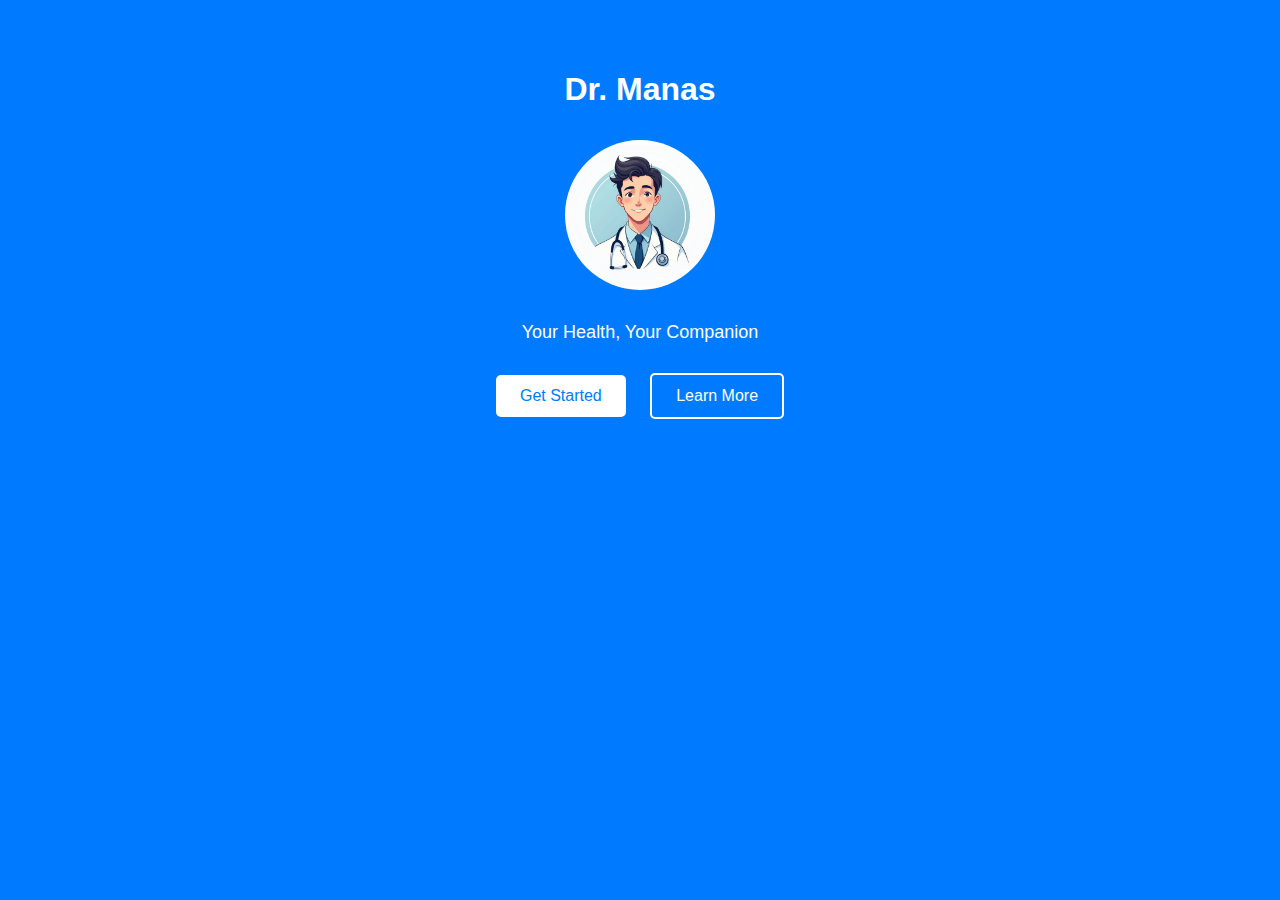
<file: index.html>
<!DOCTYPE html>
<html lang="en">
<head>
    <meta charset="UTF-8">
    <meta name="viewport" content="width=device-width, initial-scale=1.0">
    <title>Dr. Manas</title>
    <link rel="stylesheet" href="style.css">
</head>
<body>
    <div class="container">
        <h1>Dr. Manas</h1>
        <img src="logo.png" alt="Dr. Manas Logo" class="logo">
        <p class="subtitle">Your Health, Your Companion</p>
        <a href="form.html" class="btn primary-btn">Get Started</a>
        <a href="learn-more.html" class="btn secondary-btn">Learn More</a>
    </div>
</body>
</html>
</file>
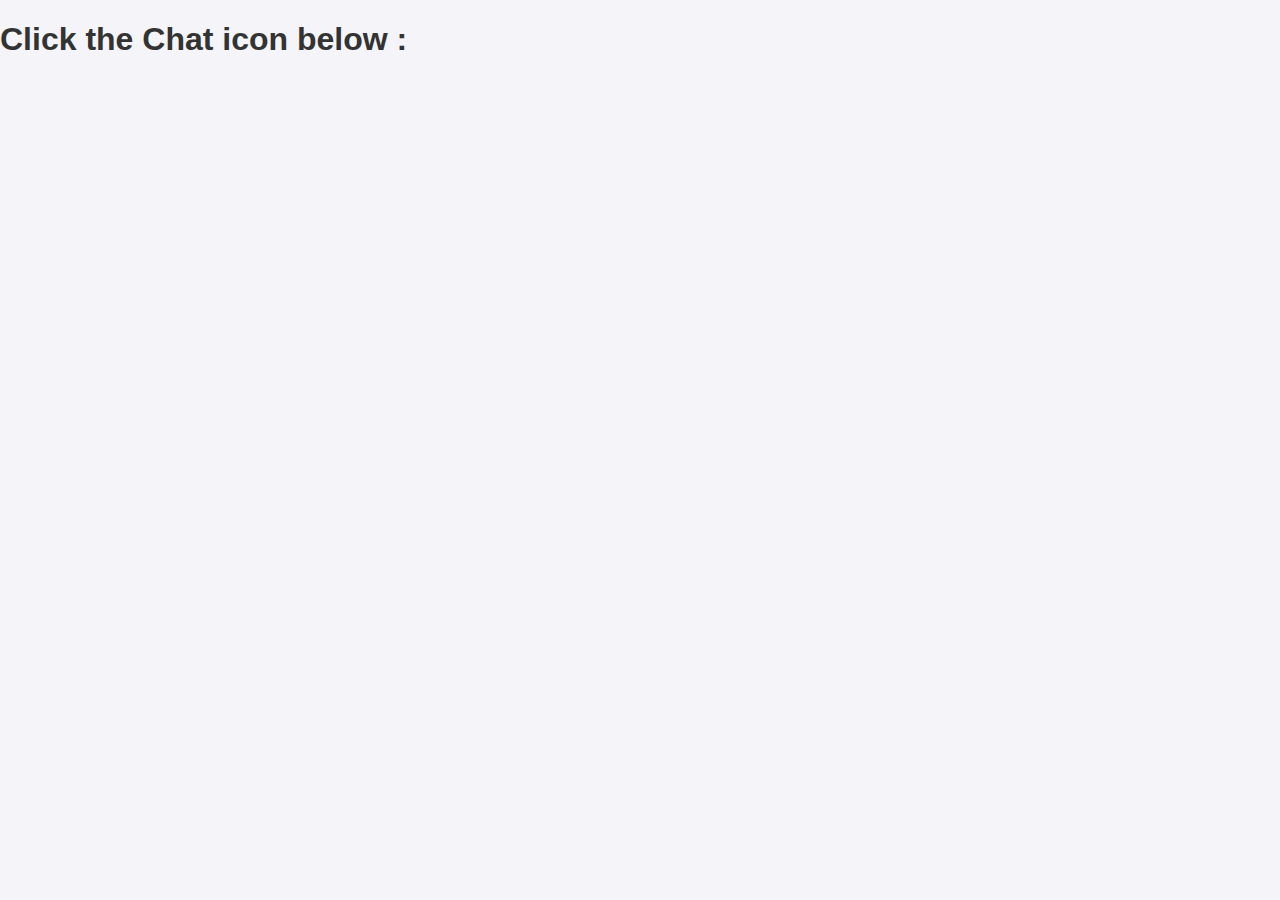
<file: chat.html>
<!DOCTYPE html>
<html lang="en">
<head>
    <meta charset="UTF-8">
    <meta name="viewport" content="width=device-width, initial-scale=1.0">
    <title>Chat Interface</title>
    <link rel="stylesheet" href="chat.css">
</head>
<body>
    <h1>Click the Chat icon below : </h1>
    <!-- Start of ChatBot (www.chatbot.com) code -->
<script>
    window.__ow = window.__ow || {};
    window.__ow.organizationId = "9c2f8928-c60e-462d-8871-2046691d6573";
    window.__ow.template_id = "cdf6faca-f0e6-4a63-a496-6ce628ce71a0";
    window.__ow.integration_name = "manual_settings";
    window.__ow.product_name = "chatbot";   
    ;(function(n,t,c){function i(n){return e._h?e._h.apply(null,n):e._q.push(n)}var e={_q:[],_h:null,_v:"2.0",on:function(){i(["on",c.call(arguments)])},once:function(){i(["once",c.call(arguments)])},off:function(){i(["off",c.call(arguments)])},get:function(){if(!e._h)throw new Error("[OpenWidget] You can't use getters before load.");return i(["get",c.call(arguments)])},call:function(){i(["call",c.call(arguments)])},init:function(){var n=t.createElement("script");n.async=!0,n.type="text/javascript",n.src="https://cdn.openwidget.com/openwidget.js",t.head.appendChild(n)}};!n.__ow.asyncInit&&e.init(),n.OpenWidget=n.OpenWidget||e}(window,document,[].slice))
  </script>
  <noscript>You need to <a href="https://www.chatbot.com/help/chat-widget/enable-javascript-in-your-browser/" rel="noopener nofollow">enable JavaScript</a> in order to use the AI chatbot tool powered by <a href="https://www.chatbot.com/" rel="noopener nofollow" target="_blank">ChatBot</a></noscript>
  <!-- End of ChatBot code -->
</body>
</html>
</file>
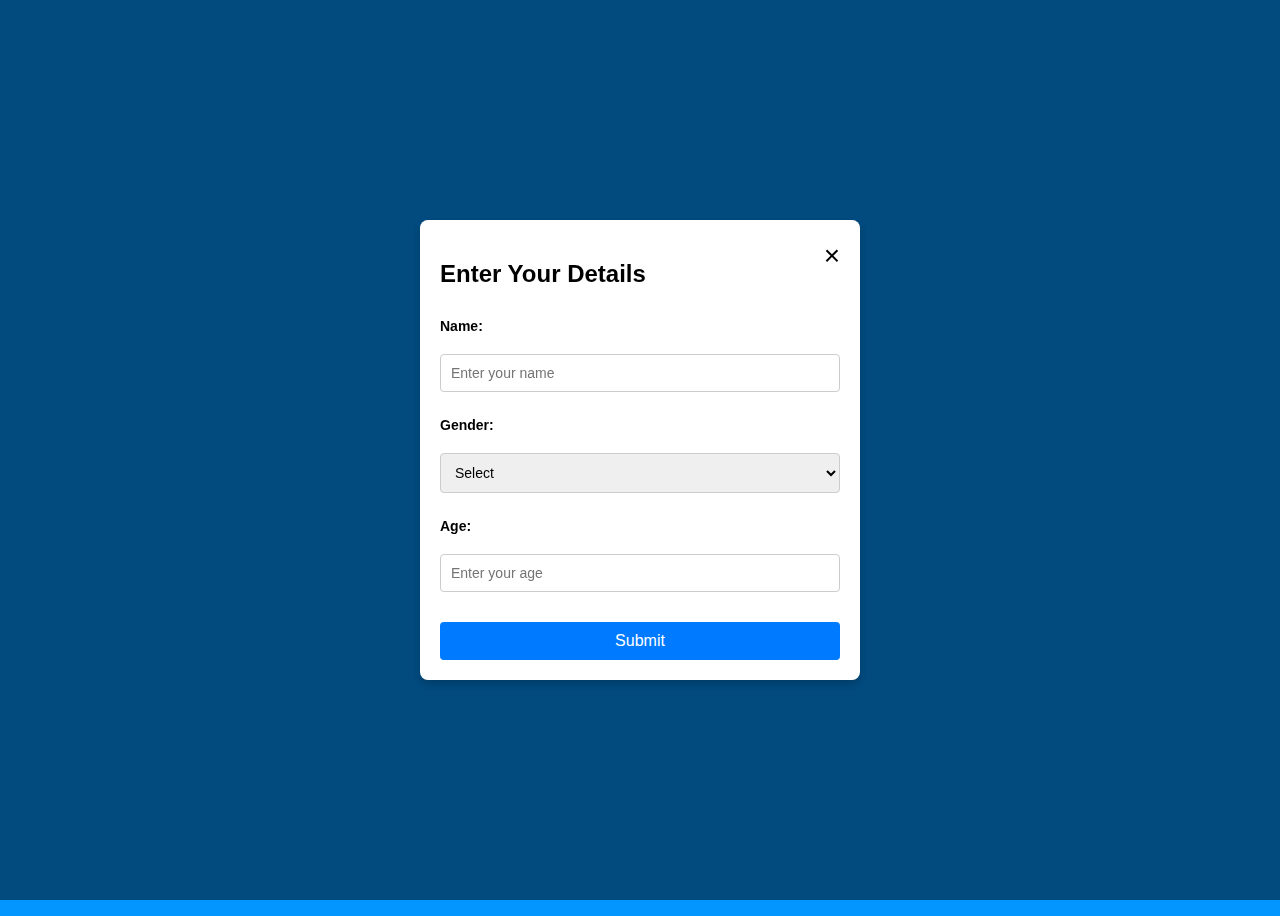
<file: form.html>
<!DOCTYPE html>
<html lang="en">
<head>
    <meta charset="UTF-8">
    <meta name="viewport" content="width=device-width, initial-scale=1.0">
    <title>Get Started - Form</title>
    <link rel="stylesheet" href="form.css">
</head>
<body>

    <!-- Pop-up Form Modal -->
    <div id="formModal" class="modal">
        <div class="modal-content">
            <span class="close">&times;</span>
            <h2>Enter Your Details</h2>
            <form id="userForm">
                <label for="name">Name:</label>
                <input type="text" id="name" placeholder="Enter your name" required>

                <label for="gender">Gender:</label>
                <select id="gender" required>
                    <option value="">Select</option>
                    <option value="Male">Male</option>
                    <option value="Female">Female</option>
                    <option value="Other">Other</option>
                </select>

                <label for="age">Age:</label>
                <input type="number" id="age" placeholder="Enter your age" required>

                <button type="submit" class="btn primary-btn">Submit</button>
            </form>
        </div>
    </div>

    <script src="form.js"></script>
</body>
</html>
</file>
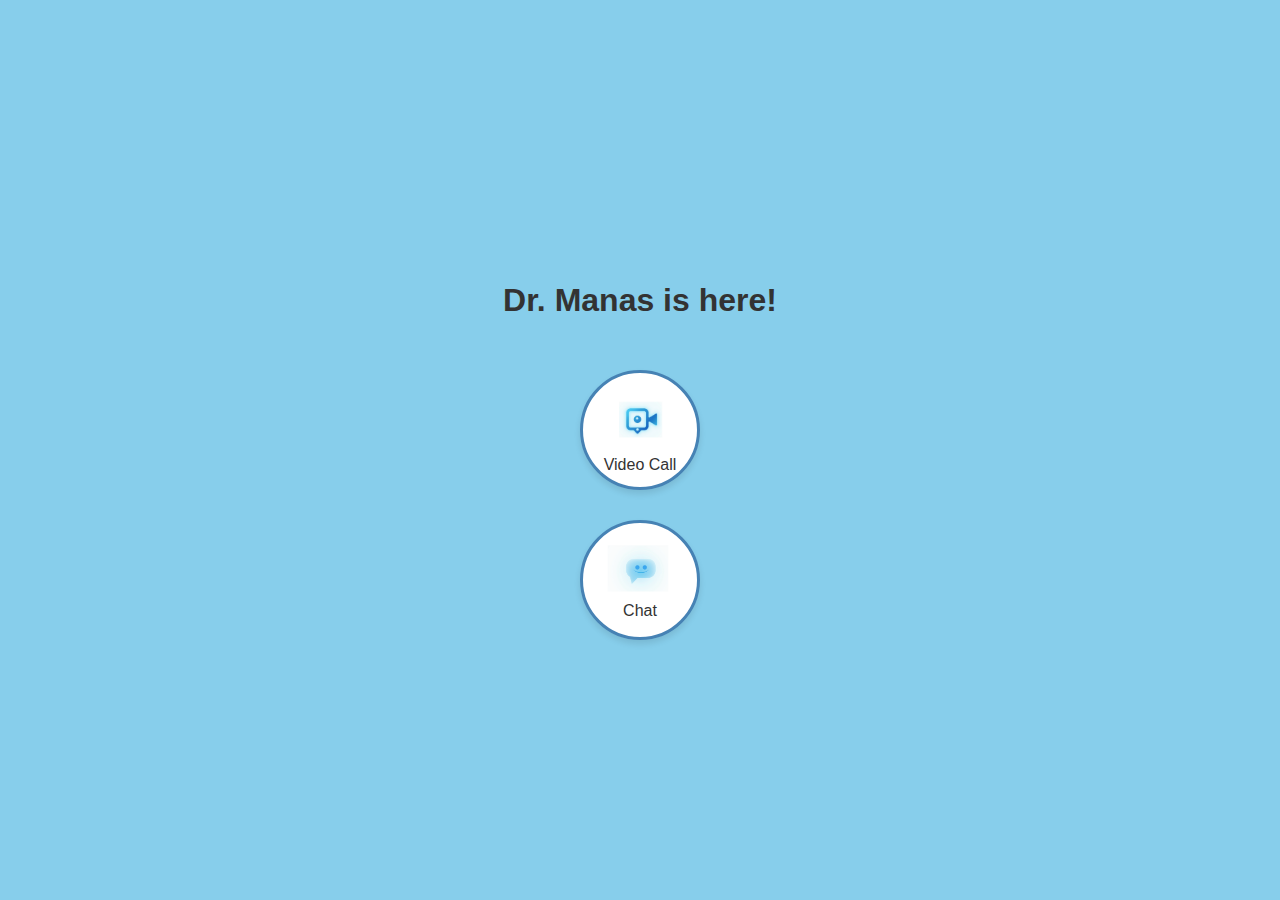
<file: main.html>
<!DOCTYPE html>
<html lang="en">
<head>
    <meta charset="UTF-8">
    <meta name="viewport" content="width=device-width, initial-scale=1.0">
    <link rel="stylesheet" href="main.css">
    <title>User Details</title>
</head>
<body>
    <h1>Dr. Manas is here!</h1>
    <div class="options">
        <div class="option">
            <button id="videoCall" onclick="location.href='video-call.html';">
            <img src="video-icon.png" alt="Video Call Logo">
            Video Call
            </button>
        </div>
        <div class="option">
            <button id="chat" onclick="location.href='chat.html';">
            <img src="chat-icon.png" alt="Chat Logo">
            Chat
            </button>
        </div>
     
    </div>

    <script src="main.js"></script>
</body>
</html>
</file>
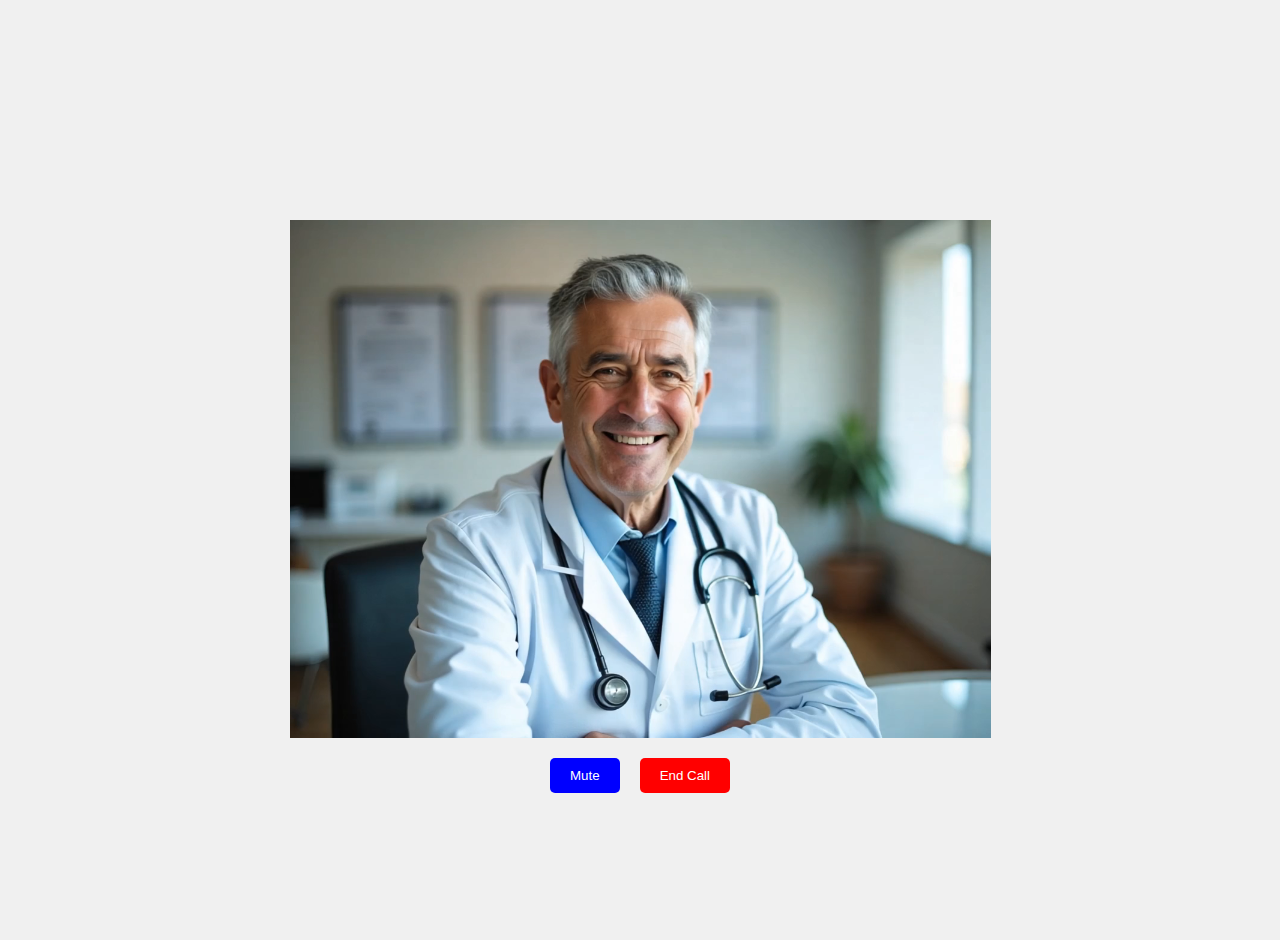
<file: video-call.html>
<!DOCTYPE html>
<html lang="en">
<head>
    <meta charset="UTF-8">
    <meta name="viewport" content="width=device-width, initial-scale=1.0">
    <title>Video Call with Doctor</title>
    <link rel="stylesheet" href="video-call.css">
</head>
<body>
    <header>
    <div class="container">
        <div class="merged-video-container">
            <video id="remoteVideo" autoplay></video>
            <video id="uploadedVideo" muted playsinline>
                <source src="doctor.mp4" type="video/mp4">
                Your browser does not support the video tag.
            </video>
        </div>
        <div class="controls">
            <button class="control-button" onclick="toggleMute()">Mute</button>
            <button class="control-button end-call" onclick="endCall()">End Call</button>
        </div>
    </div>
</header>

    <script src="video-call.js"></script>
</body>
</html>
</file>
<file: style.css>
/* General styles */
body {
    font-family: Arial, sans-serif;
    background-color: #007bff;
    text-align: center;
    color: white;
    margin: 0;
    padding: 0;
}

/* Container */
.container {
    padding: 50px;
}

/* Logo */
.logo {
    width: 100px;
    height: auto;
    margin: 10px 0;
}

/* Subtitle */
.subtitle {
    font-size: 18px;
    margin-bottom: 20px;
}

/* Buttons */
.btn {
    display: inline-block;
    padding: 12px 24px;
    font-size: 16px;
    text-decoration: none;
    border-radius: 5px;
    margin: 10px;
    transition: 0.3s ease;
    
}

/* Primary Button */
.primary-btn {
    background-color: white;
    color: #007bff;
    border: none;
}

.primary-btn:hover {
    background-color: #0056b3;
    color: white;
}

/* Secondary Button */
.secondary-btn {
    background-color: transparent;
    color: white;
    border: 2px solid white;
}

.secondary-btn:hover {
    background-color: white;
    color: #007bff;
}

.logo{
    width: 150px;
    height: 150px;
    padding: 0;
    line-height: 50px;
    text-align: center;
    border-radius: 50%;
}
</file>
<file: chat.css>
/* chat.css */

/* General Styles */
body {
    font-family: 'Arial', sans-serif;
    margin: 0;
    padding: 0;
    background-color: #f4f4f9;
    color: #333;
}

/* Chat Container */
.chat-container {
    max-width: 800px;
    margin: 50px auto;
    background: #ffffff;
    border-radius: 10px;
    box-shadow: 0 4px 6px rgba(0, 0, 0, 0.1);
    overflow: hidden;
    display: flex;
    flex-direction: column;
}

/* Header */
.chat-header {
    background-color: #4CAF50;
    color: white;
    padding: 15px;
    text-align: center;
    font-size: 1.5rem;
    font-weight: bold;
}

/* Chat Messages */
.chat-messages {
    flex: 1;
    padding: 20px;
    overflow-y: auto;
    background-color: #f9f9f9;
}

.message {
    margin-bottom: 15px;
    display: flex;
    align-items: flex-start;
}

.message.sent {
    justify-content: flex-end;
}

.message-content {
    max-width: 70%;
    padding: 10px 15px;
    border-radius: 20px;
    font-size: 0.9rem;
    line-height: 1.4;
}

.message.sent .message-content {
    background-color: #4CAF50;
    color: white;
    border-bottom-right-radius: 0;
}

.message.received .message-content {
    background-color: #e0e0e0;
    color: #333;
    border-bottom-left-radius: 0;
}

/* Input Area */
.chat-input {
    display: flex;
    padding: 10px;
    background-color: #f1f1f1;
    border-top: 1px solid #ddd;
}

.chat-input textarea {
    flex: 1;
    resize: none;
    padding: 10px;
    border: 1px solid #ddd;
    border-radius: 5px;
    font-size: 1rem;
}

.chat-input button {
    margin-left: 10px;
    padding: 10px 20px;
    background-color: #4CAF50;
    color: white;
    border: none;
    border-radius: 5px;
    cursor: pointer;
    font-size: 1rem;
}

.chat-input button:hover {
    background-color: #45a049;
}
</file>
<file: form.css>
/* Modal Styling */
body {
    font-family: Arial, sans-serif;
    background-color: rgb(3, 150, 255);
    display: flex;
    justify-content: center;
    align-items: center;
    height: 100vh;
}

/* General modal styling */
.modal {
    display: flex;
    justify-content: center;
    align-items: center;
    position: fixed;
    top: 0;
    left: 0;
    width: 100%;
    height: 100%;
    background-color: rgba(0, 0, 0, 0.5);
}

.modal-content {
    background-color: #fff;
    padding: 20px;
    border-radius: 8px;
    width: 90%;
    max-width: 400px;
    box-shadow: 0 4px 8px rgba(0, 0, 0, 0.2);
    animation: fadeIn 0.5s;
}

/* Close Button */
.close {
    float: right;
    font-size: 28px;
    cursor: pointer;
}

.close:hover {
    color: red;
}

/* Form styling */
form {
    display: flex;
    flex-direction: column;
    gap: 15px;
}

label {
    font-size: 14px;
    font-weight: bold;
    margin-top: 10px;
}

input, select {
    padding: 10px;
    font-size: 14px;
    border: 1px solid #ccc;
    border-radius: 4px;
    width: 100%;
    box-sizing: border-box;
    margin-top: 5px;
}

/* Submit Button */
button {
    padding: 10px;
    font-size: 16px;
    color: #fff;
    background-color: #007BFF;
    border: none;
    border-radius: 4px;
    cursor: pointer;
    margin-top: 15px;
}

button:hover {
    background-color: #0056b3;
}

/* Fade-in Animation */
@keyframes fadeIn {
    from { opacity: 0; transform: translateY(-10px); }
    to { opacity: 1; transform: translateY(0); }
}
</file>
<file: main.css>
/* body {
    background-color: #007BFF;
    font-family: Arial, sans-serif;
    display: flex;
    justify-content: center;
    align-items: center;
    height: 100vh;
    margin: 0;
}

.container {
    background-color: #fff;
    padding: 20px;
    border-radius: 8px;
    box-shadow: 0 0 10px rgba(0, 0, 0, 0.1);
} */

.modal {
    width: 300px;
}

label {
    margin-top: 10px;
    display: block;
}

input, select {
    width: 100%;
    padding: 8px;
    margin-top: 5px;
    border: 1px solid #ddd;
    border-radius: 4px;
}

button {
    width: 100%;
    padding: 10px;
    background-color: #007BFF;
    color: white;
    border: none;
    border-radius: 4px;
    cursor: pointer;
    margin-top: 10px;
}

button:hover {
    background-color: #0056b3;
}

.hidden {
    display: none;
}

.options {
    margin-top: 20px;
}

body {
    font-family: Arial, sans-serif;
    background-color: #87ceeb; /* Light blue background */
    color: #333;
    margin: 0;
    padding: 0;
    display: flex;
    justify-content: center;
    align-items: center;
    height: 100vh;
    flex-direction: column; /* Stack elements vertically */
}

.container {
    text-align: center;
    padding: 20px;
    background: #ffffff;
    border-radius: 10px;
    box-shadow: 0 4px 6px rgba(0, 0, 0, 0.1);
}

.container h1 {
    font-size: 24px;
    margin-bottom: 20px;
}

.options {
    display: flex;
    flex-direction: column; /* Stack buttons vertically */
    align-items: center;
    gap: 20px; /* Space between buttons */
}

.option {
    text-align: center;
    cursor: pointer;
}

.option button {
    background-color: #ffffff; /* White background for buttons */
    color: #333;
    border: 3px solid #4682b4; /* Circular border */
    padding: 20px;
    border-radius: 50%; /* Circular shape */
    font-size: 16px;
    cursor: pointer;
    width: 120px;
    height: 120px;
    display: flex;
    flex-direction: column;
    justify-content: center;
    align-items: center;
    overflow: hidden;
    background: radial-gradient(circle, rgba(255,255,255,1) 70%, rgba(135,206,235,1) 100%);
    transition: transform 0.3s ease, box-shadow 0.3s ease;
    transform: scale(1);
    box-shadow: 0 4px 6px rgba(0, 0, 0, 0.1);
}

.option button:hover {
    background-color: #4682b4; /* Darker blue on hover */
    color: white;
}

.option img {
    width: 95%; /* Icon size relative to the button */
    height: auto; /* Maintain aspect ratio */
    margin-bottom: 10px; /* Space for the logo */
}
</file>
<file: video-call.css>
body {
    background-color: #f0f0f0;
    display: flex;
    flex-direction: column; /* Stack elements vertically */
    align-items: center; /* Center horizontally */
    justify-content: flex-start; /* Align content to the top */
    height: 100vh; /* Ensure full viewport height */
    margin: 0;
    padding-top: 40px; /* Add padding to push content down slightly */
}

.container {
    display: flex;
    flex-direction: column;
    align-items: center;
    width: 100%; /* Ensure the container spans the full width */
}

.merged-video-container {
    display: flex;
    flex-direction: column;
    width: 60%;
    margin: 0 auto; /* Center horizontally */
    margin-top: 0; /* Remove extra margin */
}

video {
    width: 100%;
    margin: 10px 0;
}

.controls {
    display: flex;
    justify-content: center;
    margin-top: 10px;
}

.control-button {
    padding: 10px 20px;
    border: none;
    border-radius: 5px;
    cursor: pointer;
    margin: 0 10px;
}

.control-button.end-call {
    background-color: red;
    color: white;
}

.control-button {
    background-color: blue;
    color: white;
}
</file>
